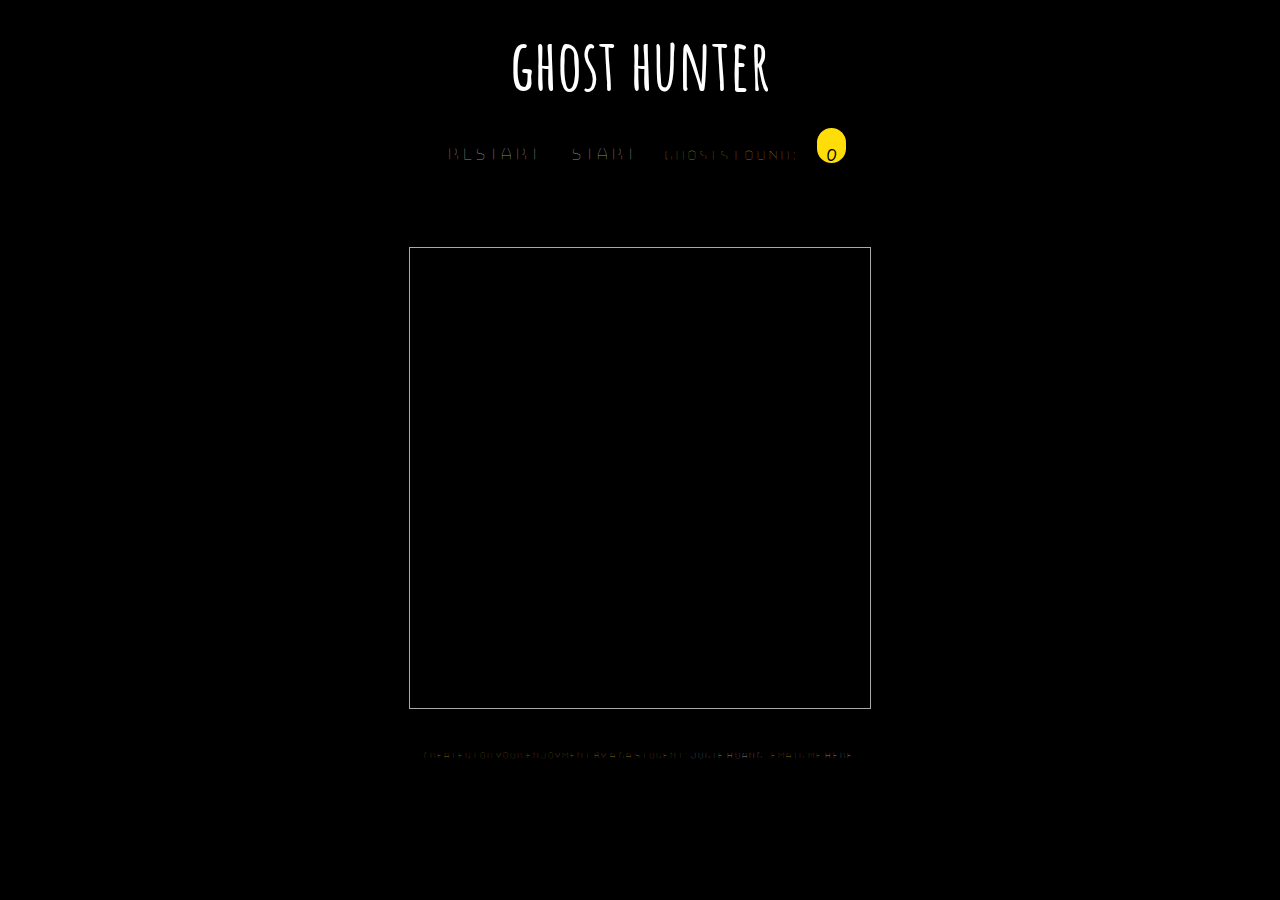
<file: index.html>
<!DOCTYPE html>
<html>
<!-- style sheet here -->
<link rel="stylesheet" type="text/css" href="style.css">
<!-- materialize link here -->
<!-- <link rel="stylesheet" href="https://cdnjs.cloudflare.com/ajax/libs/materialize/0.98.1/css/materialize.min.css"> -->
<!-- jquery here -->
<script src="https://code.jquery.com/jquery-3.2.1.min.js"></script>
<!-- javascript link here -->
<!-- <script src="https://cdnjs.cloudflare.com/ajax/libs/materialize/0.98.1/js/materialize.min.js"></script> -->
<script src="main.js"></script>
<!-- fonts -->
<style>
@import url('https://fonts.googleapis.com/css?family=Amatic+SC|Anton|Bungee+Hairline|Gloria+Hallelujah');
</style>

  <head>
    <meta charset="utf-8">
    <title>ghost hunter</title>
  </head>

  <body>
    <header>
      <h1>ghost hunter</h1>
    </header>
    <nav>
      <div id="clockdiv"></div>
        <div class = "nav-container">
            <!-- restart button here -->
            <button type="button" id="restartbutton" onclick="window.location.href=window.location.href">restart</button>
            <!-- timer here -->
            <button type="button" id="startbutton" onclick="onTimer(), randomImages()">start</button>
            <p>ghosts found: </p><div class="ghost-tracker">0</div>
            <br>
            <div id="mycounter"></div>
          </div>
    </nav>

    <main>
      <!-- create grid -->
      <div class="container">
        <div class="row center-align">
          <div class="col s12 m12 l12">
      <div class="col m6 offset-m3" id="board">

      <div class="row">
          <div class="box" id = 'b1'></div>
          <div class="box" id = 'b2'></div>
          <div class="box" id = 'b3'></div>
          <div class="box" id = 'b4'></div>
          <div class="box" id = 'b5'></div>
      </div>
        <div class="row">
          <div class="box" id = 'b6'></div>
          <div class="box" id = 'b7'></div>
          <div class="box" id = 'b8'></div>
          <div class="box" id = 'b9'></div>
          <div class="box" id = 'b10'></div>
      </div>
        <div class="row">
          <div class="box" id = 'b11'></div>
          <div class="box" id = 'b12'></div>
          <div class="box" id = 'b13'></div>
          <div class="box" id = 'b14'></div>
          <div class="box" id = 'b15'></div>
      </div>
        <div class="row">
          <div class="boxPlayer" id = 'b16'></div>
          <div class="box" id = 'b17'></div>
          <div class="box" id = 'b18'></div>
          <div class="box" id = 'b19'></div>
          <div class="box" id = 'b20'></div>
      </div>
        <div class="row">
          <div class="boxPlayer" id = 'b21'></div>
          <div class="boxPlayer" id = 'b22'></div>
          <div class="box" id = 'b23'></div>
          <div class="box" id = 'b24'></div>
          <div class="box" id = 'b25'></div>
    </div>
    </div>
    </div>
  </div>
</div>
</div>
    </main>

    <footer>
      <p>created for your enjoyment by a ga student: <a id="footerlink" href="https://www.linkedin.com/in/jliehng/">julie huang</a></p>
      <p>email me <a id="footerlink" href="mailto:heyjulieh@gmail.com?Subject=Cool%20game">here</a></p>
    </footer>

  </body>


</html>
</file>
<file: style.css>
body {
  background-color: black;
  color: white;
  text-align: center;
}
h1 {
  display: block;
  font-family: 'Amatic SC';
  color: white;
  font-size: 70px;
  vertical-align: middle;
  text-align: center;
  padding: 0;
  margin: 20px;
}

a {
  display: inline-block;
  font-family: 'Bungee Hairline';
  color: black;
  font-size: 10px;
  text-decoration: none;
}
a:hover {
  color: turquoise;
  font-size: 14px;
}
a:active {
  color:
}
nav {
  display: inline-block;
  margin: auto;
  width: 600px;
  background-color: black;
  font-family: 'Bungee Hairline';
  vertical-align: middle;
}
button {
  background-color: black;
  color: white;
  border: none;
  margin: 5px;
  font-family: 'Bungee Hairline';
  font-size: 20px;
  display: inline-block;
  width: 100px;
  height: 40px;
}
button:hover {
  font-size: 20px;
  background-color: #fffe8b;
  border: 5px solid;
  border-radius: 20px;
  color: black;
  text-decoration: underline dotted;
  display: inline-block;
  width: 150px;
  height: 40px;
}
#mycounter {
  display: inline-block;
  padding-left: 10px;
  margin-bottom: 30px;
  margin-top: 30px;
  color: #fffe8b;
  font-size: 15px;
}
.ghost-tracker {
  font-family: 'Gloria Hallelujah';
  text-align: center;
  display: inline-block;
  margin-left: 15px;
  background-color: #ffdd09;
  color: black;
  padding: 10px;
  height: 15px;
  border: 5px;
  border-radius: 30px;
}
.board {
	display: inline-block;
	padding: 0px;
  margin: auto;
  height: 500px;
  width: 500px;
  vertical-align: bottom;
  bottom: 0;
}
.container {
  border: 1px solid darkgrey;
  padding: 30px;
  text-align: center;
  height: 400px;
  width: 400px;
  margin: auto;
  vertical-align: bottom;
  position: relative;
}
.row {
	margin: 0px;
  padding: auto;
  height: 70px;
  vertical-align: bottom;
  display: block;
}
.box {
  /*border: 1px solid lightgrey;*/
	height: 50px;
  width: 50px;
  padding: 10px;
	display: inline-block;
	margin: -2px;
	vertical-align: baseline;
  overflow: auto;
  position: relative;
  bottom: 0;
}
.boxPlayer {
  text-align: center;
  /*border: 1px solid lightgrey;*/
	height: 50px;
  width: 50px;
  padding: 10px;
	display: inline-block;
	margin: -2px;
	vertical-align: baseline;
  bottom: 0;
  position: relative;
  overflow: auto;
}
img {
  position: absolute;
  bottom:0;
  left: 5px;
  vertical-align: middle;
}
.hidden {
  display: none;
}
p {
  display: inline-block;
  padding-right: 5px;
  color: #ffdd09;
}
footer {
  clear: both;
  font-family: 'Bungee Hairline';
  color: lightyellow;
  font-size: 10px;
  padding: 10px;
  margin-top: 20px;
}
#footerlink {
  color: white;
  font-size: 10px;
}
#footerlink:hover {
  color: #CC1114;
}
</file>
